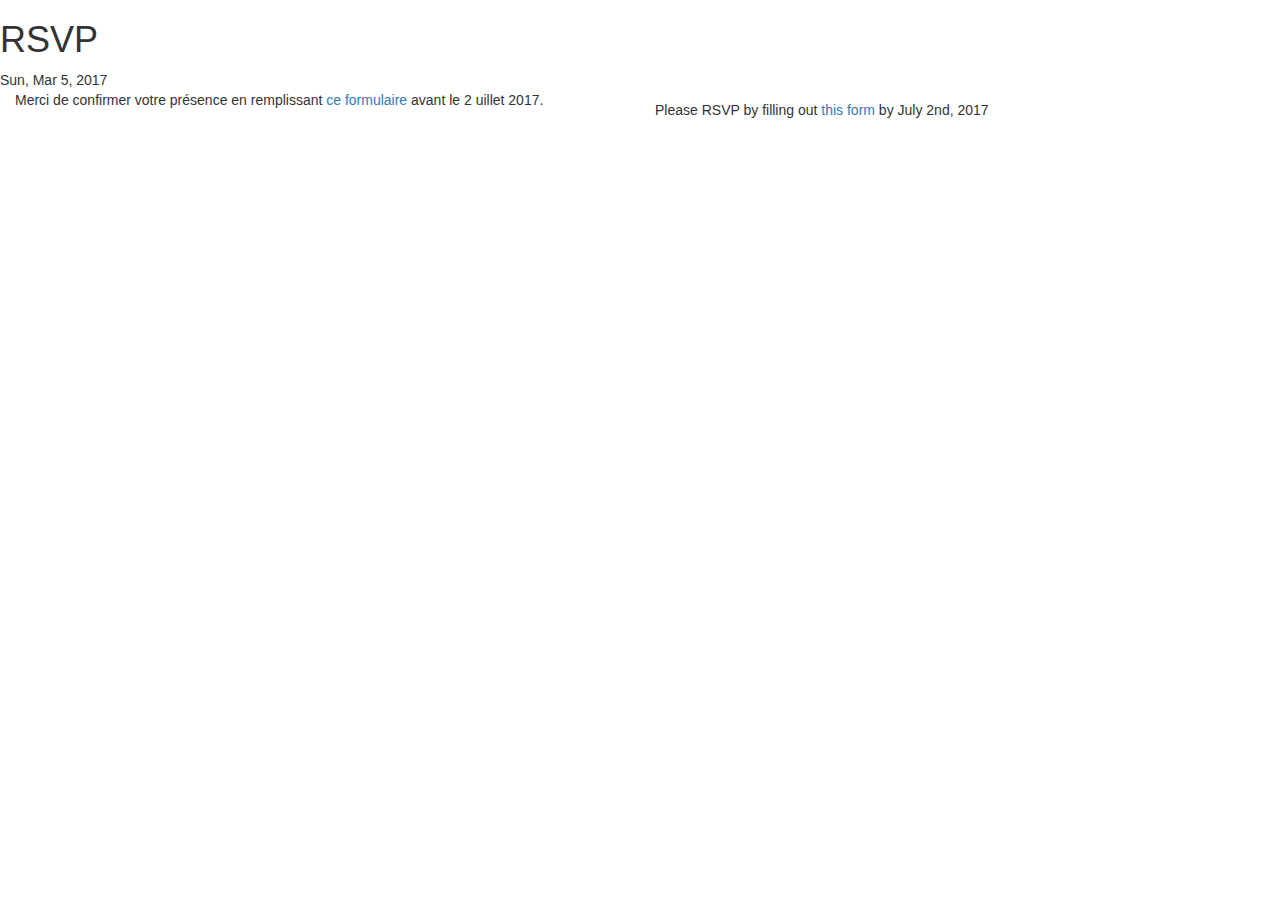
<file: confirmez/index.html>
<!DOCTYPE html>
<html>
<head>
    
    <meta http-equiv="Content-Type" content="text/html" charset="UTF-8" />
    <meta http-equiv="X-UA-Compatible" content="IE=edge,chrome=1" />

    
    <meta name="viewport" content="width=device-width, initial-scale=1.0, maximum-scale=1">
    <title> RSVP &middot; Allison &amp; François </title>

    <meta name="HandheldFriendly" content="True" />
    <meta name="MobileOptimized" content="320" />
    <meta name="viewport" content="width=device-width, initial-scale=1.0" />

    
    
<link rel="stylesheet" href="https://maxcdn.bootstrapcdn.com/bootstrap/3.3.7/css/bootstrap.min.css" integrity="sha384-BVYiiSIFeK1dGmJRAkycuHAHRg32OmUcww7on3RYdg4Va+PmSTsz/K68vbdEjh4u" crossorigin="anonymous">


<script src="https://maxcdn.bootstrapcdn.com/bootstrap/3.3.7/js/bootstrap.min.js" integrity="sha384-Tc5IQib027qvyjSMfHjOMaLkfuWVxZxUPnCJA7l2mCWNIpG9mGCD8wGNIcPD7Txa" crossorigin="anonymous"></script>

    <link rel="stylesheet" type="text/css" href="http://france.allisonandfrancois.fr//css/base.css" />
    <link href="https://fonts.googleapis.com/css?family=Parisienne|Nunito|Open+Sans" rel="stylesheet">
</head>

    <body>
        <div class="content-wrapper">
            <div class="content-wrapper__inner">
                <div class="post">
                    <h1>RSVP</h1>
                    <span class="post-date">Sun, Mar 5, 2017</span>
                    <div class="container-fluid">
<div class="row">
  <div class="col-md-6">
   <p> Merci de confirmer votre présence en remplissant <a href="https://goo.gl/forms/uWZns13UYSlSA1Zv1">ce formulaire</a> avant le 2 uillet 2017.</p>

   </div>

<p><div class="col-md-6">
   <p>Please RSVP by filling out <a href="https://goo.gl/forms/3axBjdRNP5IJYSa33">this form</a> by July 2nd, 2017</p>
   </div>
</div>
</div></p>

                </div>
            </div>
        </div>
    </body>
        
    <script src="http://france.allisonandfrancois.fr//js/jquery.min.js"></script>
    <script type="text/javascript" src="http://france.allisonandfrancois.fr//js/index.min.js"></script>
    

</html>
</file>
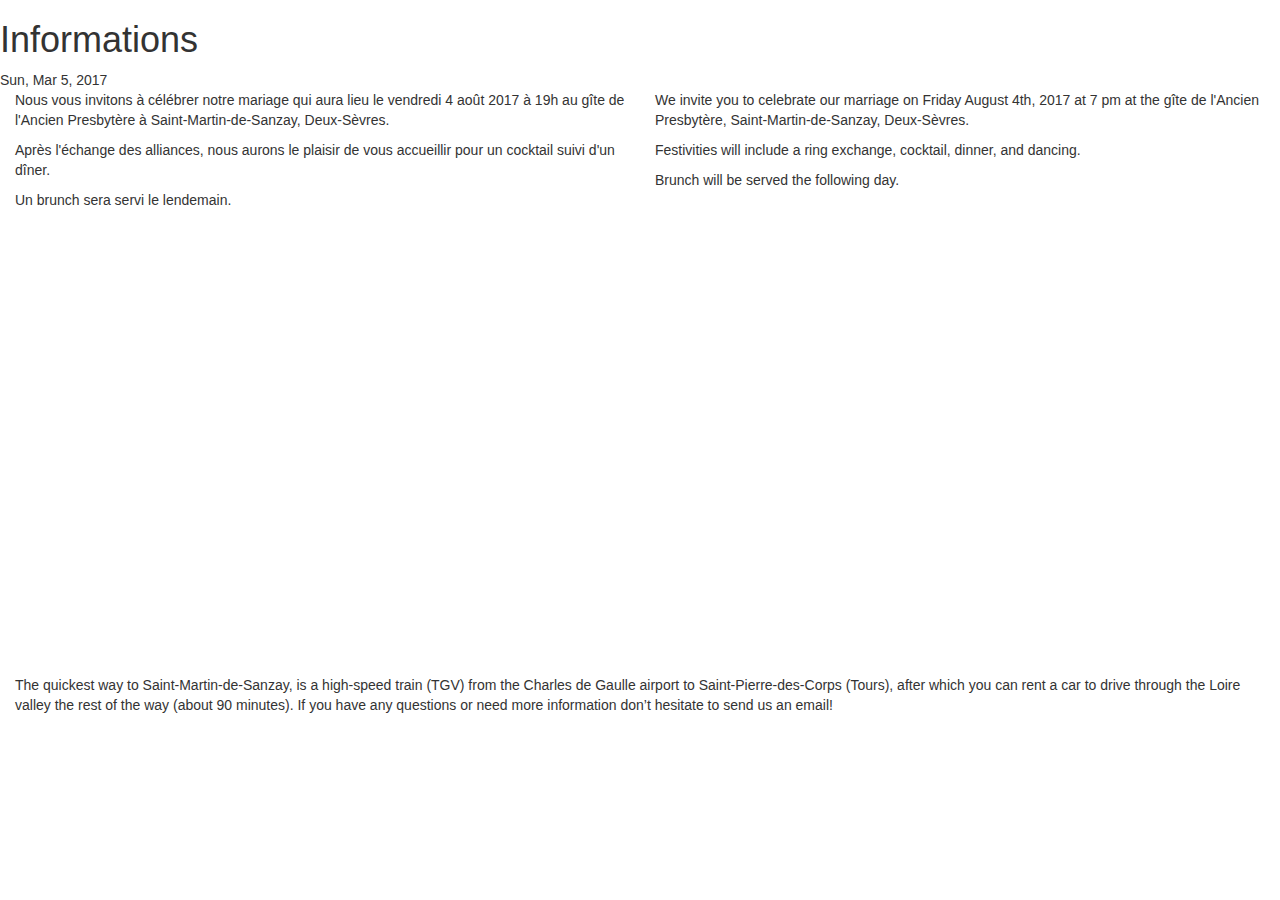
<file: informations/index.html>
<!DOCTYPE html>
<html>
<head>
    
    <meta http-equiv="Content-Type" content="text/html" charset="UTF-8" />
    <meta http-equiv="X-UA-Compatible" content="IE=edge,chrome=1" />

    
    <meta name="viewport" content="width=device-width, initial-scale=1.0, maximum-scale=1">
    <title> Informations &middot; Allison &amp; François </title>

    <meta name="HandheldFriendly" content="True" />
    <meta name="MobileOptimized" content="320" />
    <meta name="viewport" content="width=device-width, initial-scale=1.0" />

    
    
<link rel="stylesheet" href="https://maxcdn.bootstrapcdn.com/bootstrap/3.3.7/css/bootstrap.min.css" integrity="sha384-BVYiiSIFeK1dGmJRAkycuHAHRg32OmUcww7on3RYdg4Va+PmSTsz/K68vbdEjh4u" crossorigin="anonymous">


<script src="https://maxcdn.bootstrapcdn.com/bootstrap/3.3.7/js/bootstrap.min.js" integrity="sha384-Tc5IQib027qvyjSMfHjOMaLkfuWVxZxUPnCJA7l2mCWNIpG9mGCD8wGNIcPD7Txa" crossorigin="anonymous"></script>

    <link rel="stylesheet" type="text/css" href="http://france.allisonandfrancois.fr//css/base.css" />
    <link href="https://fonts.googleapis.com/css?family=Parisienne|Nunito|Open+Sans" rel="stylesheet">
</head>

    <body>
        <div class="content-wrapper">
            <div class="content-wrapper__inner">
                <div class="post">
                    <h1>Informations</h1>
                    <span class="post-date">Sun, Mar 5, 2017</span>
                    <div class="container-fluid">
<div class="row">
  <div class="col-md-6">
  <p>
  Nous vous invitons à célébrer notre mariage qui aura lieu le vendredi 4 août 2017 à 19h au gîte de l'Ancien Presbytère à  Saint-Martin-de-Sanzay, Deux-Sèvres.</p>

<p>Après l'échange des alliances, nous aurons le plaisir de vous accueillir pour un cocktail suivi d'un dîner.</p>

<p>Un brunch sera servi le lendemain.</p>

  </div>
  <div class="col-md-6">
    <p>We invite you to celebrate our marriage on Friday August 4th, 2017 at 7 pm at the gîte de l'Ancien Presbytère, Saint-Martin-de-Sanzay, Deux-Sèvres.</p>

    <p>Festivities will include a ring exchange, cocktail, dinner, and dancing.</p>

    <p>Brunch will be served the following day.</p>

  </div>
</div>

<iframe src="https://www.google.com/maps/embed?pb=!1m18!1m12!1m3!1d2716.9085941756466!2d-0.20310838397451186!3d47.08125607915327!2m3!1f0!2f0!3f0!3m2!1i1024!2i768!4f13.1!3m3!1m2!1s0x4807924b4a811da9%3A0x160bf7034afda104!2sG%C3%AEte+de+l&#39;Ancien+Presbyt%C3%A8re!5e0!3m2!1sen!2sus!4v1494942079661" width="700" height="450" frameborder="0" style="border:0" allowfullscreen></iframe>

<p>The quickest way to Saint-Martin-de-Sanzay, is a high-speed train (TGV) from the Charles de Gaulle airport to Saint-Pierre-des-Corps (Tours), after which you can rent a car to drive through the Loire valley the rest of the way (about 90 minutes). If you have any questions or need more information don&rsquo;t hesitate to send us an email!</p>

                </div>
            </div>
        </div>
    </body>
        
    <script src="http://france.allisonandfrancois.fr//js/jquery.min.js"></script>
    <script type="text/javascript" src="http://france.allisonandfrancois.fr//js/index.min.js"></script>
    

</html>
</file>
